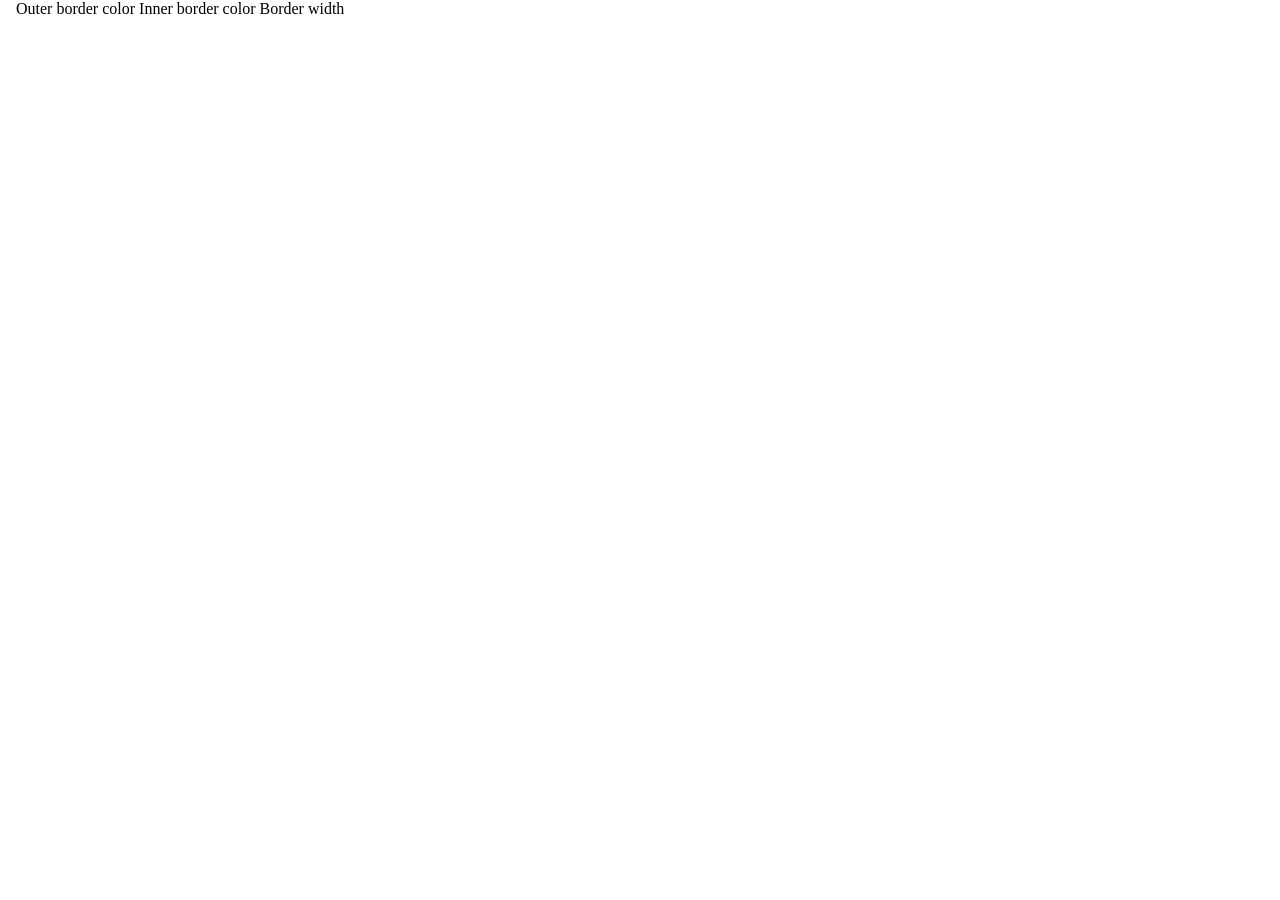
<file: 7-custom-configuration/index.html>
<!doctype html>
<html lang="en" class="calcite-mode-light">
  <head>
    <meta charset="utf-8" />
    <meta name="viewport" content="width=device-width, initial-scale=1" />
    <meta name="color-scheme" content="light dark" />
    <title>Custom Configuration</title>
    <link rel="icon" href="data:;base64,=" />
    <link rel="stylesheet" href="style.css">
    <script type="module" blocking="render" src="https://js.arcgis.com/5.2.0-next"></script>
    
  </head>
  <body>
    <!-- Codepen: https://codepen.io/editor/geospatialem/pen/01a14178-b0f8-7dd1-83a2-e7d3494a44a3 -->
    <calcite-shell content-behind>
      <calcite-navigation slot="header">
        <calcite-navigation-logo
          slot="logo"
          icon="styling"
          heading="Customization"
        ></calcite-navigation-logo>
        <calcite-switch
          slot="content-end"
          id="theme-toggle"
          label-text-start="Dark mode"
          role="switch"
        ></calcite-switch>
      </calcite-navigation>

      <calcite-shell-panel slot="panel-end" display-mode="float">
        <calcite-panel heading="Custom configuration" icon="gear">
          <calcite-block heading="CSS variables" expanded>
            <calcite-label class="border-color-control">
              <span>Outer border color</span>
              <calcite-input id="border-color" type="text" spellcheck="false"></calcite-input>
            </calcite-label>

            <calcite-label class="border-color-control">
              <span>Inner border color</span>
              <calcite-input id="inner-color" type="text" spellcheck="false"></calcite-input>
            </calcite-label>

            <calcite-label class="border-color-control">
              <span>Border width</span>
              <calcite-input id="border-width" type="text" spellcheck="false"></calcite-input>
            </calcite-label>
          </calcite-block>
          <calcite-block id="code-snippet-block" heading="Code snippet" expanded hidden>
            <calcite-notice open>
              <div slot="message">
                <code id="code-snippet">
                  <p id="map-code">arcgis-map {</p>
                  <p>
                    &nbsp;&nbsp;--arcgis-focus-region-outer-border-color: <span id="border-color-value">black</span>;
                  </p>
                  <p>
                    &nbsp;&nbsp;--arcgis-focus-region-inner-border-color: <span id="inner-color-value">white</span>;
                  </p>
                  <p>&nbsp;&nbsp;--arcgis-focus-region-border-width: <span id="border-width-value">2px</span>;</p>
                  <p>}</p>
                </code>
              </div>
            </calcite-notice>
          </calcite-block>
        </calcite-panel>
      </calcite-shell-panel>

      <arcgis-map
        id="a11y-map"
        item-id="05e015c5f0314db9a487a9b46cb37eca"
        focus-region-visible
        focus-region-shortcut-enabled
      >
        <arcgis-zoom slot="top-left"></arcgis-zoom>
        <arcgis-home slot="top-left"></arcgis-home>
      </arcgis-map>
    </calcite-shell>

    <script type="module" blocking="render" src="script.js"></script>
  </body>
</html>
</file>
<file: 7-custom-configuration/style.css>
html,
body,
arcgis-map {
height: 100%;
margin: 0;
overflow: hidden;
font-family: "Consolas";
}

calcite-switch {
margin-right: 1rem;
}
</file>
<file: 8-custom-configuration-blog/style.css>
html,
body,
arcgis-map {
height: 100%;
margin: 0;
overflow: hidden;
}

calcite-switch {
margin-right: 1rem;
}
</file>
